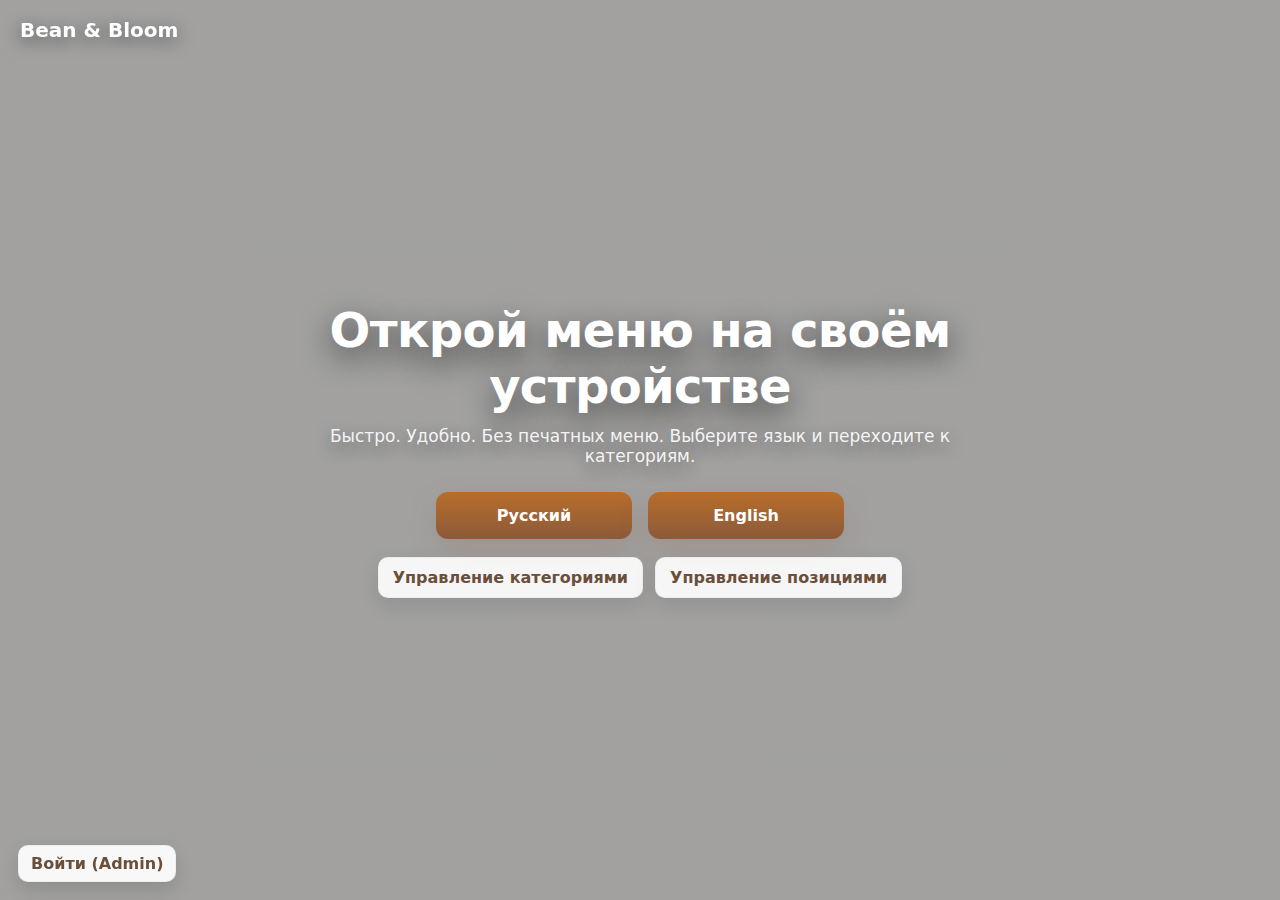
<file: src/main/resources/templates/index.html>
<!DOCTYPE html>
<html xmlns:th="http://www.thymeleaf.org">
<head>
  <meta charset="UTF-8">
  <meta name="viewport" content="width=device-width,initial-scale=1">
  <title>Bean &amp; Bloom — Выбор языка</title>
  <style>
    :root{
      --brand:#6b4f3a;
      --cta:#b86d2a;
      --muted:#6d6d6d;
    }

    html,body{
      height:100%;
      margin:0;
      font-family:Inter,system-ui,Arial;
      color:#fff;
    }

    body{
      background:
              linear-gradient(rgba(10,8,6,0.38), rgba(10,8,6,0.38)),
              url('https://i.ibb.co/JJfmbG8/hero-coffee-cup-brewnest.jpg') center/cover no-repeat fixed;
      -webkit-font-smoothing:antialiased;
      -moz-osx-font-smoothing:grayscale;
    }

    .brand{
      position:fixed;
      left:20px;
      top:18px;
      color:#fff;
      font-weight:900;
      font-size:20px;
      text-decoration:none;
      z-index:40;
      text-shadow:0 4px 18px rgba(0,0,0,0.55);
    }

    .admin-links-fixed{
      position:fixed;
      left:18px;
      bottom:18px;
      display:flex;
      gap:10px;
      z-index:40;
    }

    .admin-links-fixed a{
      padding:8px 12px;
      border-radius:10px;
      background:rgba(255,255,255,0.92);
      color:var(--brand);
      text-decoration:none;
      font-weight:700;
      box-shadow:0 8px 20px rgba(0,0,0,0.12);
      border:1px solid rgba(0,0,0,0.04);
    }

    .center-wrap{
      min-height:100vh;
      display:flex;
      align-items:center;
      justify-content:center;
      padding:32px;
      box-sizing:border-box;
      text-align:center;
    }

    .hero-inner{
      max-width:880px;
      width:100%;
      z-index:30;
    }

    .hero-title{
      margin:0 0 12px;
      font-size:48px;
      font-weight:900;
      letter-spacing:-0.6px;
      text-shadow:0 10px 30px rgba(0,0,0,0.6);
    }

    .hero-sub{
      margin:0 0 26px;
      color:rgba(255,255,255,0.92);
      font-size:17px;
      max-width:64ch;
      margin-left:auto;
      margin-right:auto;
      text-shadow:0 6px 18px rgba(0,0,0,0.45);
    }

    .lang-row{
      display:flex;
      gap:16px;
      justify-content:center;
      flex-wrap:wrap;
    }

    .lang-btn{
      min-width:160px;
      padding:14px 18px;
      border-radius:12px;
      font-weight:800;
      text-align:center;
      text-decoration:none;
      color:#fff;
      background:linear-gradient(180deg,var(--cta),#8c5a3a);
      box-shadow:0 12px 30px rgba(140,90,58,0.18);
      transition:transform .14s ease, box-shadow .14s ease;
    }

    .lang-btn:hover{
      transform:translateY(-6px);
      box-shadow:0 28px 56px rgba(20,20,20,0.20);
    }

    .below-links{
      margin-top:18px;
      display:flex;
      gap:12px;
      justify-content:center;
      flex-wrap:wrap;
    }

    .link-ghost{
      padding:10px 14px;
      border-radius:10px;
      background:rgba(255,255,255,0.9);
      color:var(--brand);
      text-decoration:none;
      font-weight:700;
      border:1px solid rgba(0,0,0,0.04);
      box-shadow:0 8px 22px rgba(0,0,0,0.10);
    }

    @media(max-width:720px){
      .hero-title{font-size:32px}
      .hero-sub{font-size:15px}
      .lang-btn{min-width:140px;padding:12px}
    }
  </style>
</head>

<body>

<a class="brand" th:href="@{/}">Bean &amp; Bloom</a>

<div class="center-wrap">
  <div class="hero-inner">
    <h1 class="hero-title">Открой меню на своём устройстве</h1>
    <p class="hero-sub">Быстро. Удобно. Без печатных меню. Выберите язык и переходите к категориям.</p>

    <div class="lang-row">
      <a class="lang-btn" th:href="@{/ru/categories}">Русский</a>
      <a class="lang-btn" th:href="@{/en/categories}">English</a>
    </div>

    <div class="below-links">
      <a class="link-ghost" th:href="@{/admin/categories}">Управление категориями</a>
      <a class="link-ghost" th:href="@{/admin/items}">Управление позициями</a>
    </div>
  </div>
</div>

<div class="admin-links-fixed">
  <a th:href="@{/login}">Войти (Admin)</a>
</div>

</body>
</html>
</file>
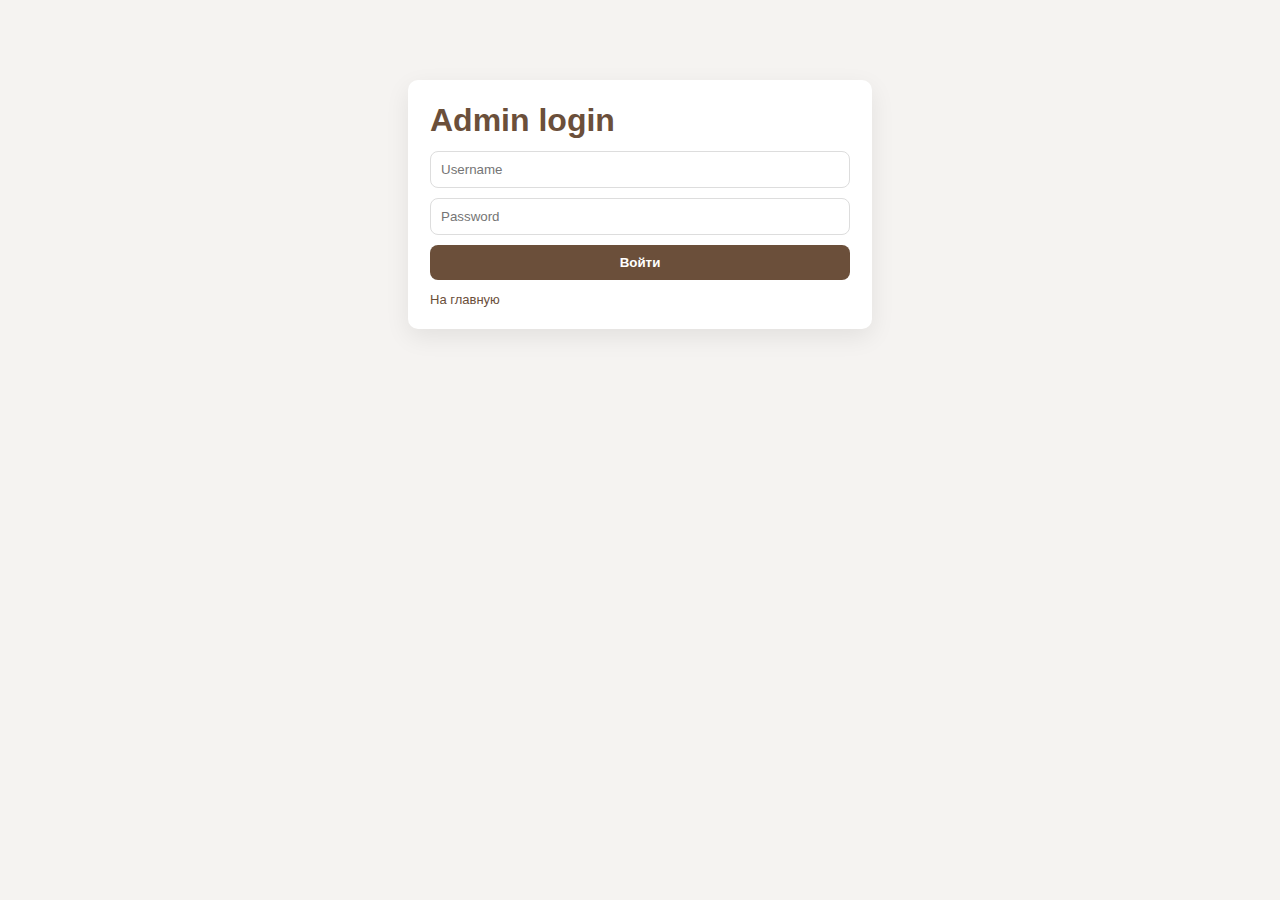
<file: src/main/resources/templates/login.html>
<!DOCTYPE html>
<html xmlns:th="http://www.thymeleaf.org">
<head>
    <meta charset="UTF-8">
    <meta name="viewport" content="width=device-width,initial-scale=1">
    <title>Вход - Bean &amp; Bloom</title>
    <style>
        body{font-family:Arial,Helvetica,sans-serif;background:#f5f3f1;margin:0}
        .wrap{max-width:420px;margin:80px auto;padding:22px;background:#fff;border-radius:10px;box-shadow:0 8px 24px rgba(0,0,0,0.08)}
        h1{margin:0 0 12px;color:#6b4f3a}
        form{display:flex;flex-direction:column;gap:10px}
        input{padding:10px;border:1px solid #ddd;border-radius:8px}
        button{padding:10px;border:0;border-radius:8px;background:#6b4f3a;color:#fff;font-weight:700}
        .hint{font-size:13px;color:#7a7a7a}
        .links{margin-top:12px;font-size:13px;color:#7a7a7a}
    </style>
</head>
<body>
<div class="wrap">
    <h1>Admin login</h1>
    <form th:action="@{/login}" method="post">
        <input name="username" placeholder="Username" required>
        <input name="password" placeholder="Password" type="password" required>
        <input type="hidden" th:name="${_csrf.parameterName}" th:value="${_csrf.token}"/>
        <button type="submit">Войти</button>
    </form>
    <div class="links">
        <a th:href="@{ / }" style="color:#6b4f3a;text-decoration:none">На главную</a>
    </div>
</div>
</body>
</html>
</file>
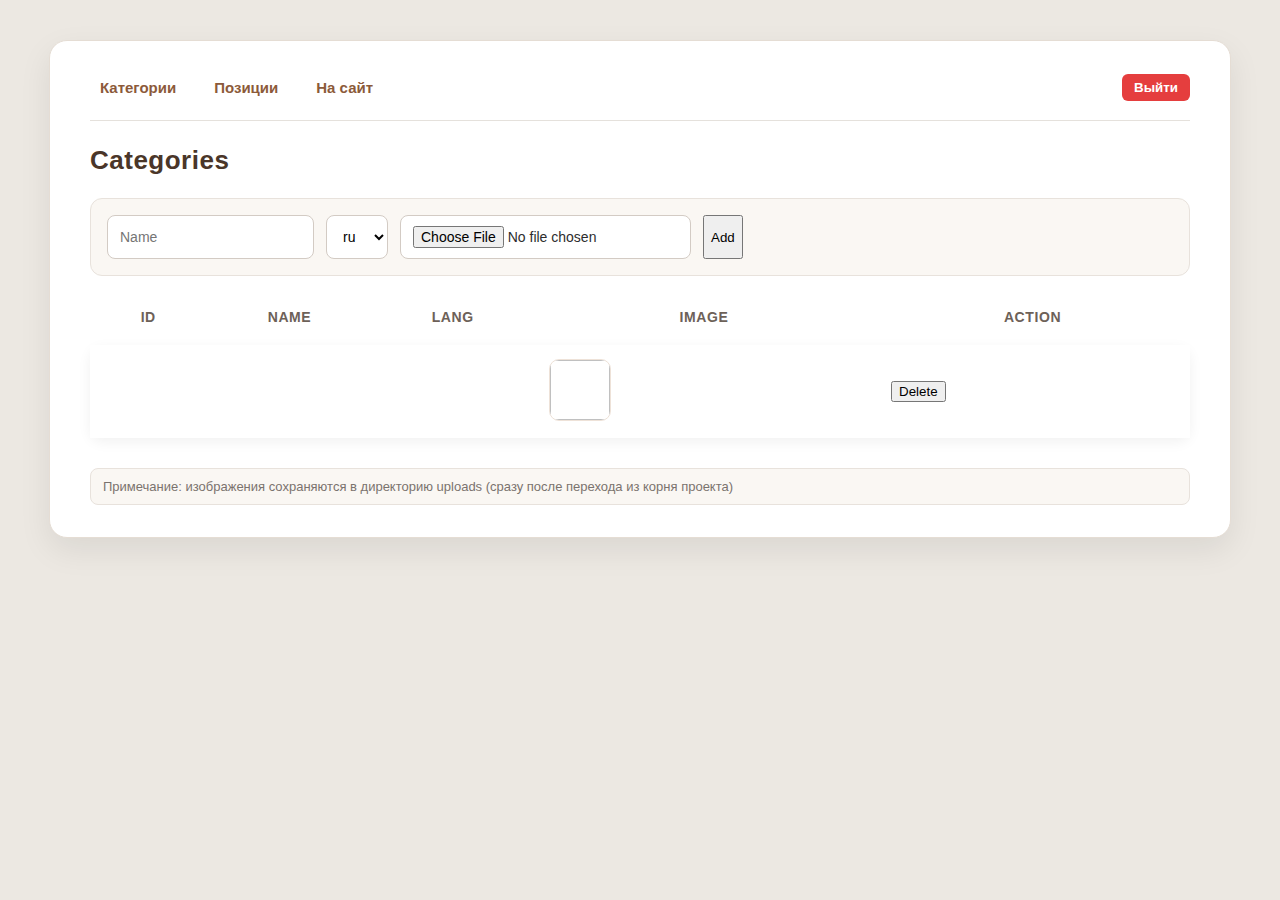
<file: src/main/resources/templates/admin/categories.html>
<!DOCTYPE html>
<html xmlns:th="http://www.thymeleaf.org">
<head>
  <meta charset="UTF-8">
  <meta name="viewport" content="width=device-width,initial-scale=1">
  <title>Admin – Categories</title>

  <style>
    body{
      font-family:Inter,Arial;
      margin:0;
      background:#ece8e2;
      color:#2d2d2d;
    }

    .wrap{
      max-width:1100px;
      margin:40px auto;
      padding:32px 40px;
      background:#ffffff;
      border-radius:18px;
      box-shadow:0 12px 32px rgba(0,0,0,0.08);
      border:1px solid #e5ddd4;
    }

    .nav{
      display:flex;
      gap:18px;
      align-items:center;
      margin-bottom:24px;
      padding-bottom:18px;
      border-bottom:1px solid #e5e1dc;
    }
    .nav a{
      color:#8c5a3a;
      font-weight:700;
      text-decoration:none;
      font-size:15px;
      padding:6px 10px;
      border-radius:6px;
      transition:0.2s;
    }
    .nav a:hover{
      background:#f3eee8;
    }
    .nav form{ margin-left:auto }

    h1{
      margin:0 0 22px;
      font-size:26px;
      letter-spacing:0.5px;
      color:#4a3629;
      font-weight:800;
    }

    .form-inline{
      display:flex;
      gap:12px;
      flex-wrap:wrap;
      margin-bottom:22px;
      background:#faf7f3;
      padding:16px;
      border-radius:12px;
      border:1px solid #e8e2dc;
    }

    input, select{
      padding:10px 12px;
      border:1px solid #d3cbc4;
      border-radius:8px;
      font-size:14px;
      background:#ffffff;
      transition:0.2s;
    }
    input:focus, select:focus{
      border-color:#8c5a3a;
      outline:none;
      box-shadow:0 0 0 2px rgba(140,90,58,0.25);
    }

    table{
      width:100%;
      border-collapse:separate;
      border-spacing:0 10px;
      margin-top:12px;
    }

    thead th{
      font-size:14px;
      text-transform:uppercase;
      letter-spacing:0.6px;
      color:#6d6158;
      padding-bottom:10px;
    }

    tbody tr{
      background:#ffffff;
      box-shadow:0 4px 14px rgba(0,0,0,0.06);
      border-radius:12px;
      overflow:hidden;
    }

    td{
      padding:14px 16px;
      font-size:15px;
      border-bottom:1px solid #f0ece8;
    }

    tbody tr:last-child td { border-bottom:none }

    img{
      height:60px;
      width:60px;
      object-fit:cover;
      border-radius:10px;
      border:1px solid #eee2d8;
    }

    .small{
      margin-top:20px;
      font-size:13px;
      color:#7a736e;
      background:#faf7f3;
      padding:10px 12px;
      border-radius:8px;
      border:1px solid #e8e2dc;
    }
  </style>
</head>

<body>
<div class="wrap">

  <div class="nav">
    <a th:href="@{/admin/categories}">Категории</a>
    <a th:href="@{/admin/items}">Позиции</a>
    <a th:href="@{/}">На сайт</a>

    <form th:action="@{/logout}" method="post">
      <input type="hidden" th:name="${_csrf.parameterName}" th:value="${_csrf.token}"/>
      <button type="submit"
              style="background:#e53e3e;color:#fff;border:0;padding:6px 12px;border-radius:6px;cursor:pointer;font-weight:700">
        Выйти
      </button>
    </form>
  </div>

  <h1>Categories</h1>

  <form action="/admin/categories/add" method="post" enctype="multipart/form-data" class="form-inline">
    <input type="hidden" th:name="${_csrf.parameterName}" th:value="${_csrf.token}"/>
    <input type="text" name="name" placeholder="Name" required>
    <select name="language">
      <option value="ru">ru</option>
      <option value="en">en</option>
    </select>
    <input type="file" name="image" accept="image/*">
    <button type="submit">Add</button>
  </form>

  <table>
    <thead>
    <tr><th>ID</th><th>Name</th><th>Lang</th><th>Image</th><th>Action</th></tr>
    </thead>

    <tbody>
    <tr th:each="c : ${categories}">
      <td th:text="${c.id}"></td>
      <td th:text="${c.name}"></td>
      <td th:text="${c.language}"></td>
      <td>
        <img th:if="${c.imageFilename} != null" th:src="@{'/uploads/' + ${c.imageFilename}}">
      </td>
      <td>
        <form th:action="@{'/admin/categories/' + ${c.id} + '/delete'}" method="post" style="display:inline">
          <input type="hidden" th:name="${_csrf.parameterName}" th:value="${_csrf.token}"/>
          <button type="submit">Delete</button>
        </form>
      </td>
    </tr>
    </tbody>
  </table>

  <div class="small">
    Примечание: изображения сохраняются в директорию uploads (сразу после перехода из корня проекта)
  </div>

</div>
</body>
</html>
</file>
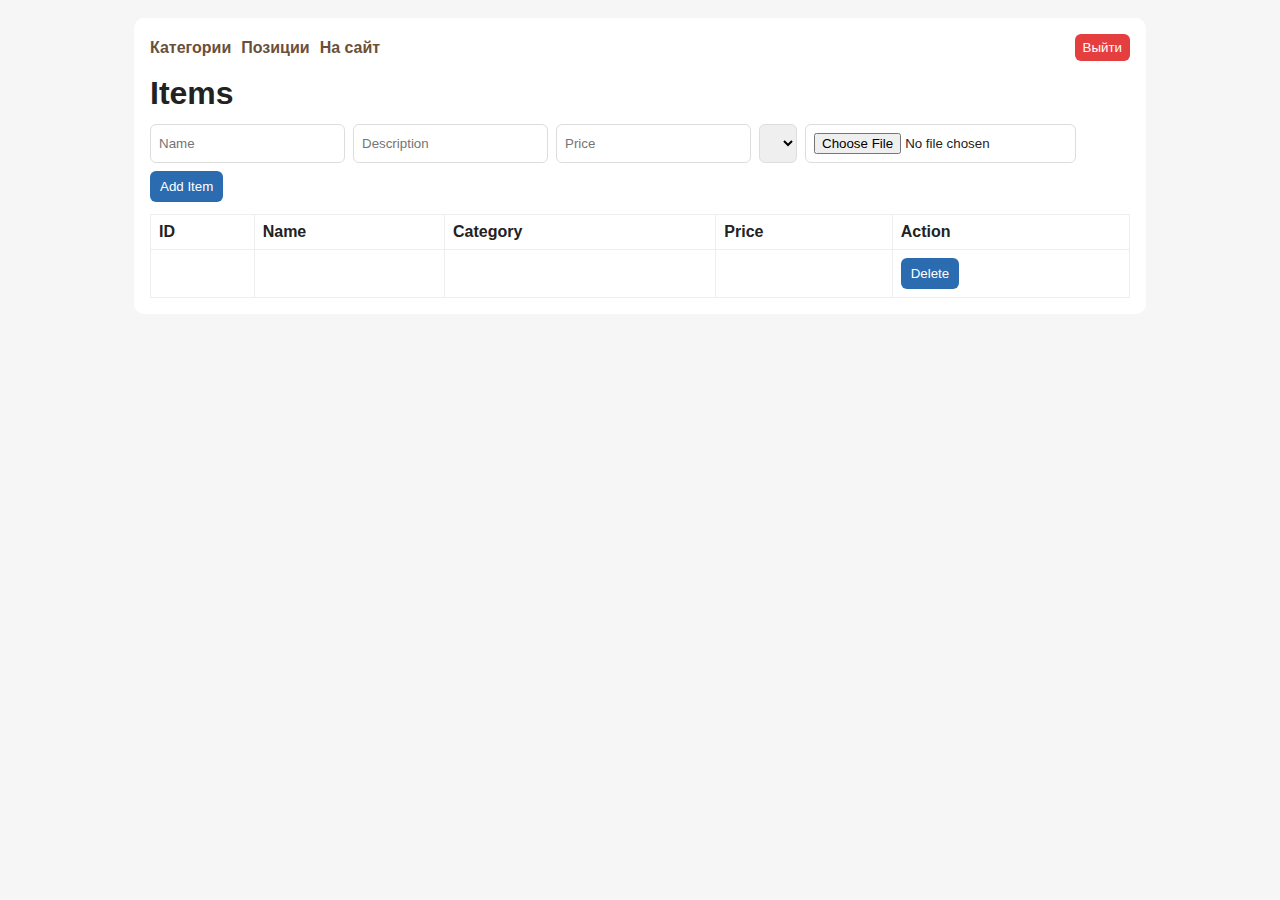
<file: src/main/resources/templates/admin/items.html>
<!DOCTYPE html>
<html xmlns:th="http://www.thymeleaf.org">
<head>
  <meta charset="UTF-8">
  <meta name="viewport" content="width=device-width,initial-scale=1">
  <title>Admin — Items</title>
  <style>
    body{font-family:Inter,Arial;margin:0;background:#f6f6f6;color:#222}
    .wrap{max-width:980px;margin:18px auto;padding:16px;background:#fff;border-radius:10px}
    .nav{display:flex;gap:10px;margin-bottom:14px;align-items:center}
    .nav a{color:#6b4f3a;text-decoration:none;font-weight:700}
    .nav form{margin-left:auto}
    h1{margin:0 0 12px}
    .form-inline{display:flex;gap:8px;flex-wrap:wrap;margin-bottom:12px}
    input,select{padding:8px;border:1px solid #ddd;border-radius:6px}
    button{padding:8px 10px;border-radius:6px;border:0;background:#2b6cb0;color:#fff}
    table{width:100%;border-collapse:collapse;margin-top:12px}
    th,td{padding:8px;border:1px solid #eee;text-align:left}
    img{height:48px;border-radius:6px}
  </style>
</head>
<body>
<div class="wrap">
  <div class="nav">
    <a th:href="@{/admin/categories}">Категории</a>
    <a th:href="@{/admin/items}">Позиции</a>
    <a th:href="@{/}">На сайт</a>
    <form th:action="@{/logout}" method="post">
      <input type="hidden" th:name="${_csrf.parameterName}" th:value="${_csrf.token}"/>
      <button type="submit" style="background:#e53e3e;color:#fff;border:0;padding:6px 8px;border-radius:6px;cursor:pointer">Выйти</button>
    </form>
  </div>

  <h1>Items</h1>
  <form action="/admin/items/add" method="post" enctype="multipart/form-data" class="form-inline">
    <input type="hidden" th:name="${_csrf.parameterName}" th:value="${_csrf.token}"/>
    <input type="text" name="name" placeholder="Name" required>
    <input type="text" name="description" placeholder="Description">
    <input type="text" name="price" placeholder="Price" required>
    <select name="categoryId">
      <option th:each="c : ${categories}" th:value="${c.id}" th:text="${c.name}"></option>
    </select>
    <input type="file" name="image" accept="image/*">
    <button type="submit">Add Item</button>
  </form>

  <table>
    <thead><tr><th>ID</th><th>Name</th><th>Category</th><th>Price</th><th>Action</th></tr></thead>
    <tbody>
    <tr th:each="i : ${items}">
      <td th:text="${i.id}"></td>
      <td th:text="${i.name}"></td>
      <td th:text="${i.category != null ? i.category.name : ''}"></td>
      <td th:text="${i.price}"></td>
      <td>
        <form th:action="@{'/admin/items/' + ${i.id} + '/delete'}" method="post" style="display:inline">
          <input type="hidden" th:name="${_csrf.parameterName}" th:value="${_csrf.token}"/>
          <button type="submit">Delete</button>
        </form>
      </td>
    </tr>
    </tbody>
  </table>
</div>
</body>
</html>
</file>
